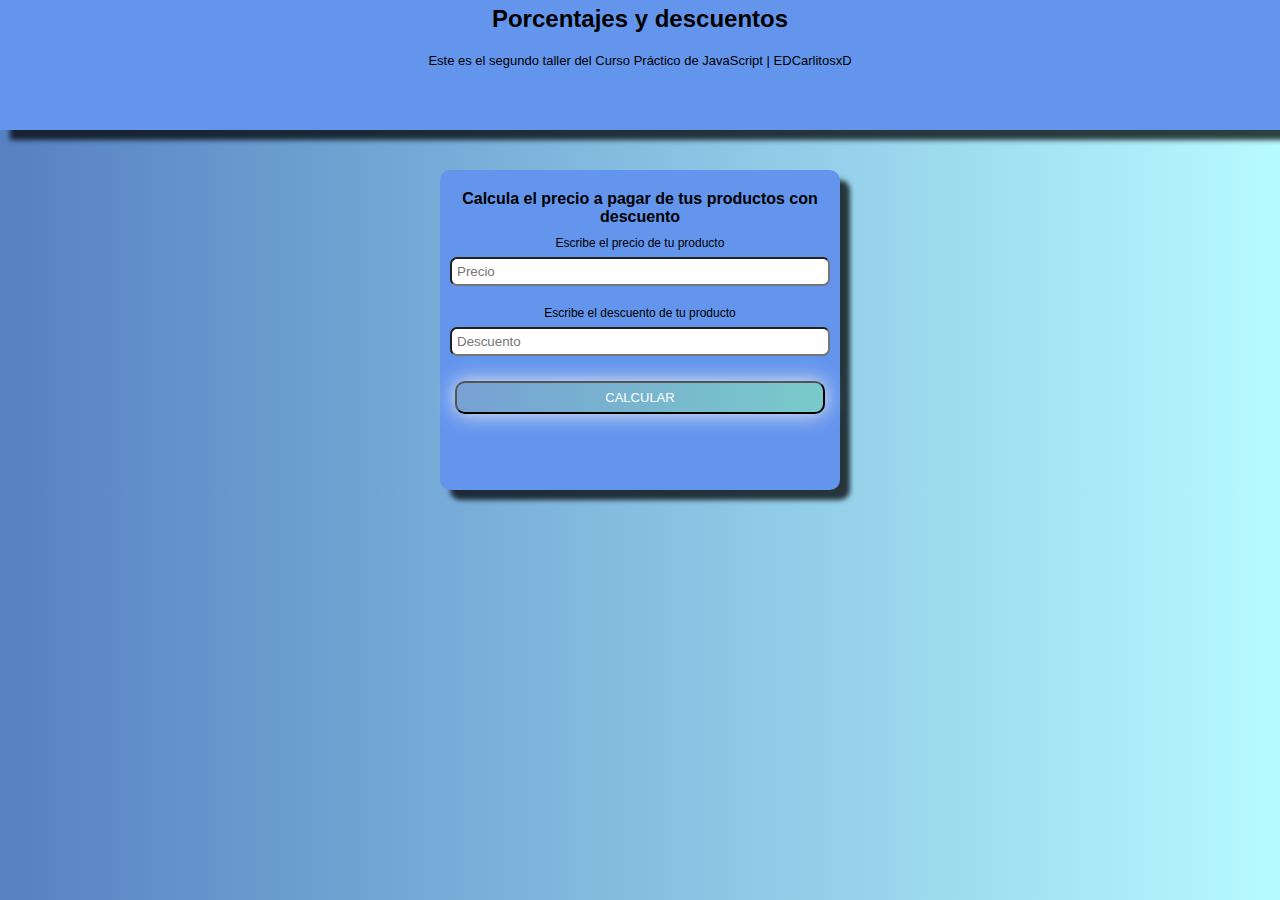
<file: Descuentos/index.html>
<!DOCTYPE html>
<html lang="en">
<head>
    <meta charset="UTF-8">
    <meta http-equiv="X-UA-Compatible" content="IE=edge">
    <meta name="viewport" content="width=device-width, initial-scale=1.0">
    <title>Porcentajes y descuentos| Curso de platzi</title>
    <link rel="stylesheet" href="style.css">
</head>
<body>
    <header class="header">
        <h1>Porcentajes y descuentos</h1>
        <p>Este es el segundo taller del Curso Práctico de JavaScript | EDCarlitosxD</p>
    </header>

    <main>
        <section class="section--descuento">
            <h2>Calcula el precio a pagar de tus productos con descuento</h2>

            <form class="section--descuento__form">
                <label for="InputPrice">Escribe el precio de tu producto</label>
                <input placeholder="Precio" id="InputPrice" type="number">

                <label for="InputDescuento">Escribe el descuento de tu producto</label>
                <input placeholder="Descuento" id="InputDescuento" type="number">
                <button onclick="calcularDescuento()" type="button">Calcular</button>

                
            </form>
            <p id="ResultP"></p>
        </section>

    </main>

    <script src="script.js"></script>
</body>
</html>
</file>
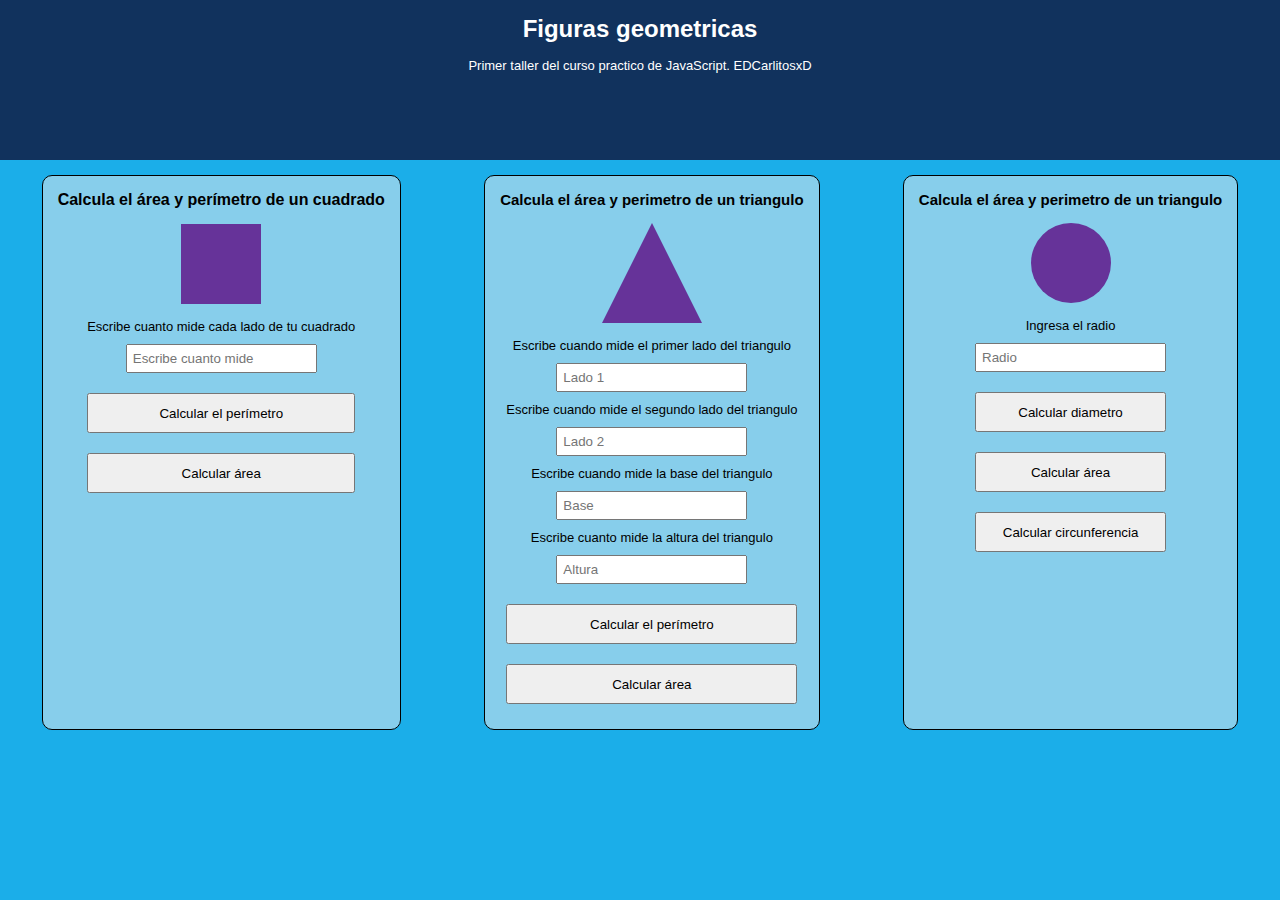
<file: figuras.html>
<!DOCTYPE html>
<html lang="en">

<head>
    <meta charset="UTF-8">
    <meta http-equiv="X-UA-Compatible" content="IE=edge">
    <meta name="viewport" content="width=device-width, initial-scale=1.0">
    <title>Figuras geometricas | Curso practico Platzi</title>
    <link rel="stylesheet" href="style.css">
</head>

<body>
    <header>
        <h1>Figuras geometricas</h1>
        <p>Primer taller del curso practico de JavaScript. EDCarlitosxD</p>
    </header>

    <main>
        <section class="main--cuadrado">
            <h2>Calcula el área y perímetro de un cuadrado</h2>
            <div class="main--cuadrado__figura"></div>
            <form action="" class="main--cuadrado__form">
                <label for="InputCuadrado">Escribe cuanto mide cada lado de tu cuadrado</label>
                <input placeholder="Escribe cuanto mide" id="InputCuadrado" type="number">
                <button class="button" type="button" onclick="calcularPerimetroCuadrado()">Calcular el
                    perímetro</button>
                <button class="button" type="button" onclick="calcularAreaCuadrado()">Calcular área</button>
            </form>

        </section>

        <section class="main--triangulo">
            <h2>Calcula el área y perimetro de un triangulo</h2>
            <div class="main--triangulo__figura"></div>
            <form action="" class="main--triangulo__form">
                <div>
                    <label for="InputTriangulo1">Escribe cuando mide el primer lado del triangulo</label>
                    <input placeholder="Lado 1" id="InputTriangulo1" type="number">
                </div>
                <div>
                    <label for="InputTriangulo2">Escribe cuando mide el segundo lado del triangulo</label>
                    <input placeholder="Lado 2" id="InputTriangulo2" type="number">
                </div>

                <div>
                    <label for="InputTrianguloBase">Escribe cuando mide la base del triangulo</label>
                    <input placeholder="Base" id="InputTrianguloBase" type="number">
                </div>
                <div>
                    <label for="InputTrianguloAltura">Escribe cuanto mide la altura del triangulo</label>
                    <input placeholder="Altura" id="InputTrianguloAltura" type="number">
                </div>

                <button class="button" type="button" onclick="calcularPerimetroTriangulo()">Calcular el perímetro</button>
                <button class="button" type="button" onclick="calcularAreaTriangulo()">Calcular área</button>

            </form>
        </section>

        <section class="main--circulo">
            <h2>Calcula el área y perimetro de un triangulo</h2>
            <div class="main--circulo__figura"></div>
            <form class="main--circulo__form" action="">

                <label for="InputRadio">Ingresa el radio</label>
                <input placeholder="Radio" id="InputRadio" type="number">


                <button onclick="calcularDiametroCirculo()" type="button" class="button">Calcular diametro </button>
                <button onclick="calcularAreaCirculo()" type="button" class="button">Calcular área</button>
                <button onclick="calcularCircunferenciaCirculo()" type="button" class="button">Calcular circunferencia</button>

            </form>
        </section>
    </main>

    <footer>
       
    </footer>

    <script src="figuras.js"></script>
</body>

</html>
</file>
<file: Descuentos/style.css>
* {
    box-sizing: border-box;
    margin: 0;
    padding: 0;
}
html{
    font-size: 62.5%;
    font-family: 'DM Sans', sans-serif;
    background: #83a4d4; /* fallback for old browsers */
    background: -webkit-linear-gradient(to right, #83a4d4, #b6fbff); /* Chrome 10-25, Safari 5.1-6 */
    background: linear-gradient(to right, #5681c2, #b6fbff); /* W3C, IE 10+/ Edge, Firefox 16+, Chrome 26+, Opera 12+, Safari 7+ */
}

.header{
    min-width: 320px;
    min-height: 130px;
    background-color: cornflowerblue;   
    text-align: center;
    box-shadow: 10px 10px 5px 0px rgba(0,0,0,0.75);
    -webkit-box-shadow: 10px 10px 5px 0px rgba(0,0,0,0.75);
    -moz-box-shadow: 10px 10px 5px 0px rgba(0,0,0,0.75);
}
.header h1{
    padding: 5px;
    font-size: 2.4rem;
}
.header p{
    padding: 5px;
    margin-top: 10px;
    font-size: 1.3rem;
}

.section--descuento{
    width: 90%;
    min-width: 288px;
    max-width: 400px;
    min-height: 320px;
    padding: 10px;
    margin: 40px auto  0;
    background-color: cornflowerblue;
    border-radius: 10px;
    box-shadow: 10px 10px 5px 0px rgba(0,0,0,0.75);
    -webkit-box-shadow: 10px 10px 5px 0px rgba(0,0,0,0.75);
    -moz-box-shadow: 10px 10px 5px 0px rgba(0,0,0,0.75);
}
.section--descuento h2{
    font-size: 1.6rem;
    text-align: center;
    margin: 10px;
}
.section--descuento__form{
    display: flex;
    flex-direction: column;
}
.section--descuento__form label{
    font-size: 1.2rem;
    text-align: center;
}
.section--descuento__form input{
    padding: 5px;
    margin: 7px 0 20px 0; 
    border-radius: 7px;
}
.section--descuento__form button{

     background-image: linear-gradient(to right, #77A1D3 0%, #79CBCA  51%, #77A1D3  100%);
       margin: 5px;
       padding: 7px;
       text-align: center;
       text-transform: uppercase;
       transition: 0.5s;
       background-size: 200% auto;
       color: white;            
       box-shadow: 0 0 20px #eee;
       border-radius: 10px;
       display: block;
        font-size: 1.3rem;

     
    
}
.section--descuento__form button:hover {
    background-position: right center; /* change the direction of the change here */
    color: #fff;
    text-decoration: none;
  }

#ResultP{
    text-align: center;
    font-size: 2.4rem;
    padding: 30px;
    text-shadow: 10px 9px 13px #CE5937;
}
</file>
<file: style.css>
:root{
    --principal :rgb(17, 50, 93);
}

* {
    box-sizing: border-box;
    margin: 0;
    padding: 0;
}
html{
    background-color: rgb(27, 174, 233);
    font-size: 62.5%;
    font-family: 'DM Sans', sans-serif;
}

header{
    background-color:var(--principal);
    min-width: 320px;
    height: 160px;
    text-align: center;
    
}
header h1{
    padding: 15px;
    font-size: 2.4rem;
    color: white; 
}
header p{
    font-size: 1.3rem;
    color: white;
}
.main--cuadrado, .main--triangulo,.main--circulo{
   min-width: 280px;
   max-width: 500px;
   min-height: 300px;
   background-color: skyblue;
   margin: 15px auto;
   padding: 15px;
   border-radius: 10px;
   border: 1px solid black;
   display: flex;
   flex-direction: column;
   align-items: center;
}

.main--cuadrado h2{
    font-size: 1.6rem;
    text-align: center;
}
.main--cuadrado__figura{
    background-color: rebeccapurple;
    height: 80px;
    width: 80px;
    margin: 15px 0;
 
}
.main--cuadrado__form{
    display: flex;
    flex-direction: column;
    align-items: center;
}
.main--cuadrado__form label{
    text-align: center;
    font-size: 1.3rem;
}
.main--cuadrado__form input{
    padding: 5px;
    margin: 10px 0;

}
.button{
    width: 100%;
    height: 40px;
    margin: 10px 0;
}
.main--triangulo__figura{
    margin: 15px 0;
    width: 0;
    height: 0;
    border-left: 50px solid transparent;
    border-right: 50px solid transparent;
    border-bottom: 100px solid rebeccapurple;
  
}
.main--triangulo__form{
    display: flex;
    flex-direction: column;
    align-items: center;
}
.main--triangulo__form div{
    display: flex;
    flex-direction: column;
    align-items: center;
}
.main--triangulo__form div label{
    text-align: center;
    font-size: 1.3rem;
}
.main--triangulo__form div input{
    padding: 5px;
    margin: 10px 0;
}
.main--circulo__figura{
    margin: 15px 0;
    width: 80px;
    height: 80px;
    background-color: rebeccapurple;
    border-radius: 100%;
}

.main--circulo__form{
    display: flex;
    flex-direction: column;
    align-items: center;
}
.main--circulo__form label{
    text-align: center;
    font-size: 1.3rem;
}
.main--circulo__form input{
    padding: 5px;
    margin: 10px 0;
}
@media (min-width: 780px) {
    main{
        display: flex;
        flex-wrap: wrap;
        justify-content:space-around;
    }
}
</file>
